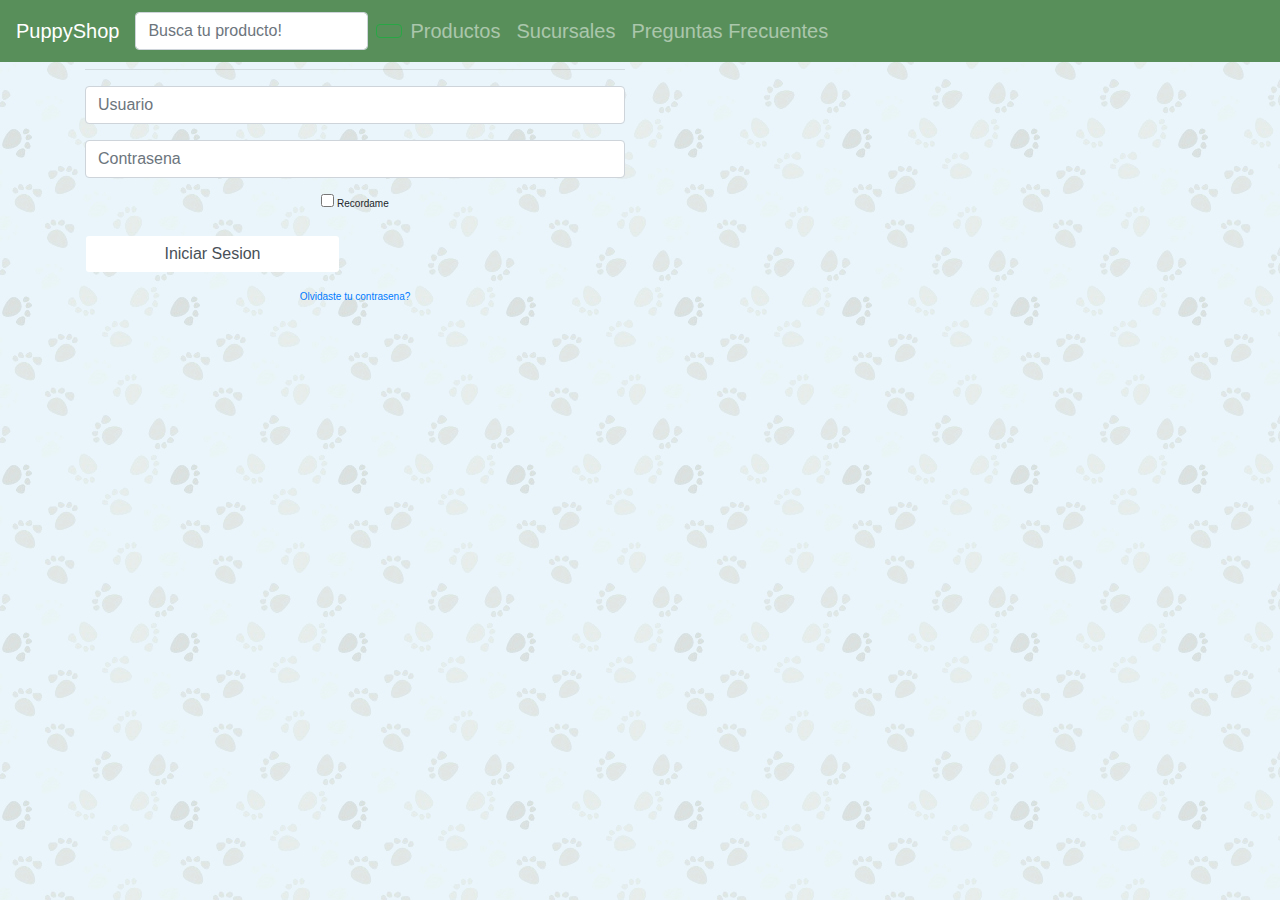
<file: registracion.html>
<!DOCTYPE html>
<html>
  <head>
    <meta charset="utf-8">
      <link rel="stylesheet" href="css/bootstrap.min.css">
      <meta name="viewport" content="width=device-width, initial-scale=1">
      <link rel="stylesheet" href="http://code.ionicframework.com/ionicons/2.0.1/css/ionicons.min.css">
      <link href="https://fonts.googleapis.com/css?family=Nunito" rel="stylesheet">
      <link rel="stylesheet" href="css/styles.css">
    <title>Registracion</title>
  </head>
  <body>
<header>
  <nav class="navbar navbar-expand-md navbar-dark fixed-top bg-green">
    <button class="navbar-toggler" type="button" data-toggle="collapse" data-target="#navbarCollapse" aria-controls="navbarCollapse" aria-expanded="false" aria-label="Toggle navigation">
      <span class="navbar-toggler-icon"></span>
    </button>
        <a class="navbar-brand ion-social-instagram-outline" href="index.html">PuppyShop</a>
        <div class="collapse navbar-collapse" id="navbarCollapse">
          <form class="form-inline mt-2 mt-md-0">
            <input class="form-control mr-sm-2" type="text" placeholder="Busca tu producto!" aria-label="Search">
            <button class="btn btn-outline-success my-2 my-sm-0 ion-ios-search-strong" type="submit"></button>
          </form>
          <ul class="navbar-nav mr-auto">
            <li class="nav-item active">
              <a class="nav-link oelem" href="registracion.html">Registrate <span class="sr-only">(current)</span></a>
            </li>
            <li class="nav-item">
              <a class="nav-link ion-ios-paw-outline" href="catalogo.html">Productos</a>
            </li>
            <li class="nav-item">
              <a class="nav-link ion-ios-paw-outline" href="sucursales.html">Sucursales</a>
            </li>
            <li class="nav-item">
              <a class="nav-link ion-ios-paw-outline" href="preguntas.html">Preguntas Frecuentes</a>
            </li>
          </ul>

        </div>
      </nav>

      <div class="dropdown">
        <button class="btn btn-secondary dropdown-toggle"
                type="button" id="dropdownMenu1" data-toggle="dropdown"
                aria-haspopup="true" aria-expanded="false">
          Dropdown
        </button>
        <div class="dropdown-menu" aria-labelledby="dropdownMenu1">
          <a class="dropdown-item" href="#!">Action</a>
          <a class="dropdown-item" href="#!">Another action</a>
        </div>
      </div>
</header>

<div class="container">
    	<div class="row ">
			<div class="col-md-6 col-md-offset-3">
				<div class="panel panel-login">
					<div class="panel-heading">
						<div class="row d-flex justify-content-around">
							<div class="col-xs-6">
								<a href="#" class="active" id="login-form-link">Login</a>
							</div>
							<div class="col-xs-6">
								<a href="#" id="register-form-link">Register</a>
							</div>
						</div>
						<hr>
					</div>
					<div class="panel-body">
						<div class="row">
							<div class="col-lg-12">
								<form id="login-form" action="https://phpoll.com/login/process" method="post" role="form" style="display: block;">
									<div class="form-group">
										<input type="text" name="username" id="username" tabindex="1" class="form-control" placeholder="Usuario" value="">
									</div>
									<div class="form-group">
										<input type="password" name="password" id="password" tabindex="2" class="form-control" placeholder="Contrasena">
									</div>
									<div class="form-group text-center">
										<input type="checkbox" tabindex="3" class="" name="remember" id="remember">
										<label for="remember"> Recordame </label>
									</div>
									<div class="form-group">
										<div class="row">
											<div class="col-sm-6 col-sm-offset-3">
												<input type="submit" name="login-submit" id="login-submit" tabindex="4" class="form-control btn btn-login" value="Iniciar Sesion">
											</div>
										</div>
									</div>
									<div class="form-group">
										<div class="row">
											<div class="col-lg-12">
												<div class="text-center">
													<a href="https://phpoll.com/recover" tabindex="5" class="forgot-password">Olvidaste tu contrasena?</a>
												</div>
											</div>
										</div>
									</div>
								</form>
								<form id="register-form" action="https://phpoll.com/register/process" method="post" role="form" style="display: none;">
									<div class="form-group">
										<input type="text" name="username" id="username" tabindex="1" class="form-control" placeholder="Username" value="">
									</div>
									<div class="form-group">
										<input type="email" name="email" id="email" tabindex="1" class="form-control" placeholder="Email Address" value="">
									</div>
									<div class="form-group">
										<input type="password" name="password" id="password" tabindex="2" class="form-control" placeholder="Password">
									</div>
									<div class="form-group">
										<input type="password" name="confirm-password" id="confirm-password" tabindex="2" class="form-control" placeholder="Confirm Password">
									</div>
									<div class="form-group">
										<div class="row">
											<div class="col-sm-6 col-sm-offset-3">
												<input type="submit" name="register-submit" id="register-submit" tabindex="4" class="form-control btn btn-register" value="Register Now">
											</div>
										</div>
									</div>
								</form>
							</div>
						</div>
					</div>
				</div>
			</div>
		</div>
	</div>






<footer>


</footer>
    <!-- Jquery -->
    <script src="js/jquery-3.3.1.min.js"></script>
    <!--bootstrap  -->
    <script src="js/bootstrap.min.js"></script>
  </body>
</html>
</file>
<file: css/styles.css>
ul, li, ol{
  text-decoration: none;
  list-style: none;
  text-align: left;
}






body{
  background-color: ##ffffff;
  font-size: 10px;
  background-image:url(../images/fondo.jpg);
}

#{
font-family: 'Nunito', sans-serif;
}

.bg-transparent{
background-color: transparent;
}
.logo{
  font-size: 2em;
}

.nav-item a{
  font-size: 2em;
}

.margen{
  margin-top: 50px;
  /* background-color: pink; */
}

.contenedor{
  padding: 40px;
  background-color:rgba(237, 246, 240, 0.05);
}

.barraTitulo{
  font-family: 'Gaegu', cursive;
  font-size: 3em;
  color: #172017;
  text-align: center;
  padding: 20px;
  margin-bottom: 20px;
}

.titulo{
  padding-top: 80px;
  padding-left: 40px;
  font-size: 2em;
  text-decoration: underline;
}


.card{
margin: 10px;
}

h4.card-title{
font-family: 'Do Hyeon', sans-serif;
}

div.card-body ul li{
font-size: 1.8em;

}
.card-body p{
  font-size: 1.7em;
}

.caja{
  margin: 10px;
  font-size: 2em;
  background-color: #FFF;
}

/* Línea de las preguntas*/

div[data-toggle="collapse"]{
   border-bottom:1px solid #21aa70;
   width:90%;
   padding:30px;
}

.login{
  margin-top: 90px;
  font-size: 2em;
}


.footer {
  margin-top: 30px;
  padding-top: 2rem;
  padding-bottom: 2rem;
  background-color: rgb(142, 170, 158);
  color: #FFF;
}

.final{
  background-color: rgb(4, 14, 5);
  font-weight: bold;
  color: #fff;
  font-size: 1em;
}


.boton-preguntas{
  cursor: pointer;
}

/*  */


.product-item:hover {
    box-shadow: 5px 5px rgba(234, 234, 234, 0.9);
}

.bg-green{
background-color: #588f5a!important;

}

.ion-ios-search-strong{
  color: white;
}

.alling{
text-align: center;
justify-content: center;

}

.borcua{
border: solid 1px, #26882d;

}

.oelem{
display: none;

}

.active{
color:#2f3d24;

}


<<<<<<< HEAD


.container final {
  background-color: #588f5a;
}


=======

h1,h2,h3,h4,h5,.lead,div[data-toggle="collapse"]{
    font-family: 'Oswald', sans-serif;
    font-size: 2em;
}


}

.texto-bienvenida{
font-size: 2em;
color: #172017;

}
</file>
